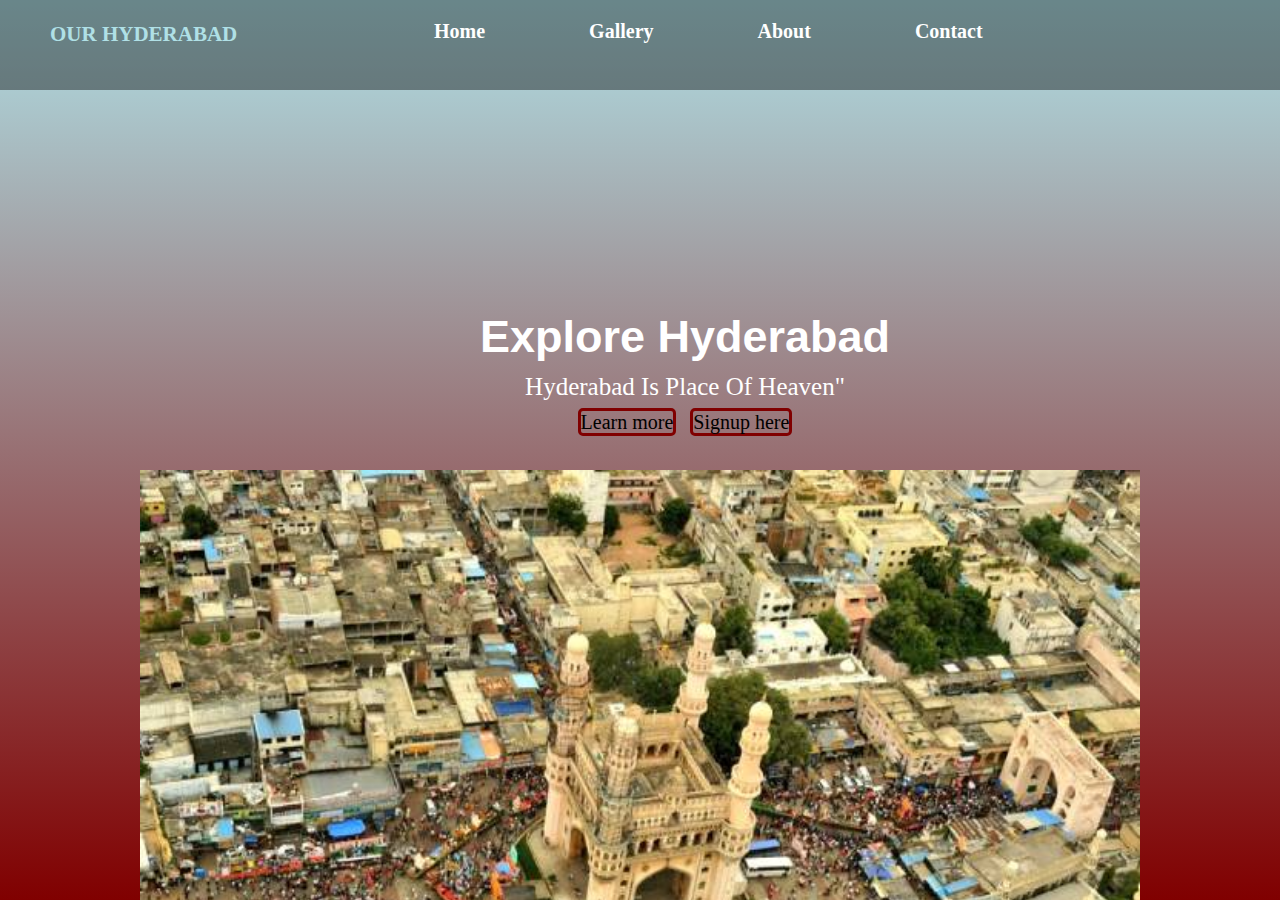
<file: jha2/index.html>
<!doctype html>
<html>
<head> 
<meta name="viewport" content="width=device-width,initial-scale=1.0">
<link rel="stylesheet"  href="style.css">
</head>
<body>
<div class="bgimage">
<div class="menu">
<div class="leftmenu">
<h4>Our Hyderabad</h4>
</div>
<div class="rightmenu">
<ul>
<li><a href="#" target="_blank">Home</a></li>
<li><a href="#" target="_blank">Gallery</a></li>
<li><a href="#" target="_blank">About</a></li>
<li><a href="#" target="_blank">Contact</a></li>
</ul>
</div>
</div>
<div class="text">
<h3><marquee>Welcome To Hyderabad</marquee></h3>
<h1>Explore Hyderabad</h1>
<p>Hyderabad Is Place Of Heaven"</p>
<a href="https://en.wikipedia.org/wiki/Hyderabad">Learn more</a>
<a href="registration from.htm">Signup here</a>
</div><br><br>
<div class="img" style="text-align:center;">
  <img src="Hyderabad.jpg" width="1000" height="600" >
  
</div>


<div class="contact">
    <footer class="footer">
      
        <div class="copy" style="text-align:end; color: aqua;">&copy; j vamshi krishna<br>22MCA013
        </div>
        
      </footer>
</div>
</body>
</html>
</file>
<file: jha2/style.css>
*{
	margin:0px; padding:0px;
}
.bgimage{
	overflow: auto;
	background-image: linear-gradient(powderblue,maroon);
	//background-image: url('jammu.jpg');
	background-size: cover;
	margin: 0px;
	height: 100vh;
	
}
.menu{
		width: 100%;
		height: 10vh;
		max-height: 100px;
		background-color:rgba(0,0,0,0.4);
		overflow:hidden;
}
.leftmenu{
	width:23%;
	height:100vh;
	float:left;
	
}
.leftmenu h4{
	padding-left:50px;
	color:white;
	font-size:21px;
	padding-top:20px;
	text-transform: uppercase;
	position: relative;
	animation-name: effect;
	animation-duration: 4s;
	animation-iteration-count: infinite;
	animation-direction:  alternate;
	animation-timing-function: ease-in;
}
@keyframes effect {
	0% {left: 0px; top: 0px; color: yellow;}
	25% {left:50px; top: 0px; color: orange;}
	50% {left: 50px; top: 50px; color: red;}
	75% {left: 0px; top: 50px; color: blue;}
	100% {left:0px; top: 0px; color: maroon;}
}
.leftmenu h4:hover{
	cursor: pointer;
	color:powderblue;
	padding-top:22px;
	
}

	.rightmenu{
	width: 70%;
	height: 10vh;
	float: right;
	}
	.rightmenu ul li {
	display: inline-block;	
	font-size: 20px;
	padding-top: 20px;
	
	}
	.rightmenu ul li a{
	color: white;
    text-decoration:none;
	padding: 50px;
	padding-top: 40px;
	font-weight:bold;
	}
	.rightmenu ul li a:hover{
		color:powderblue;
	}
	.text{
	width:150vh;
	margin-top:180px;
	margin-left:10px;
	text-align: center;	
	color: white;
	}
	.text h3{
	font-size: 30px;
    font-family: helvetica;	
	}
	.text h1{
		font-size: 45px;
		font-family:sans-serif;
	}
	.text p{
		padding:10px;
		font-size:25px;
		text-align: center;
	}
	.text  a{
		text-decoration:none;
		color: black;
		font-size:20px;
		margin:5px;
		border:3px solid maroon;
		border-radius: 5px;
	}
	.text a:active{
		color: powderblue;
	}
</file>
